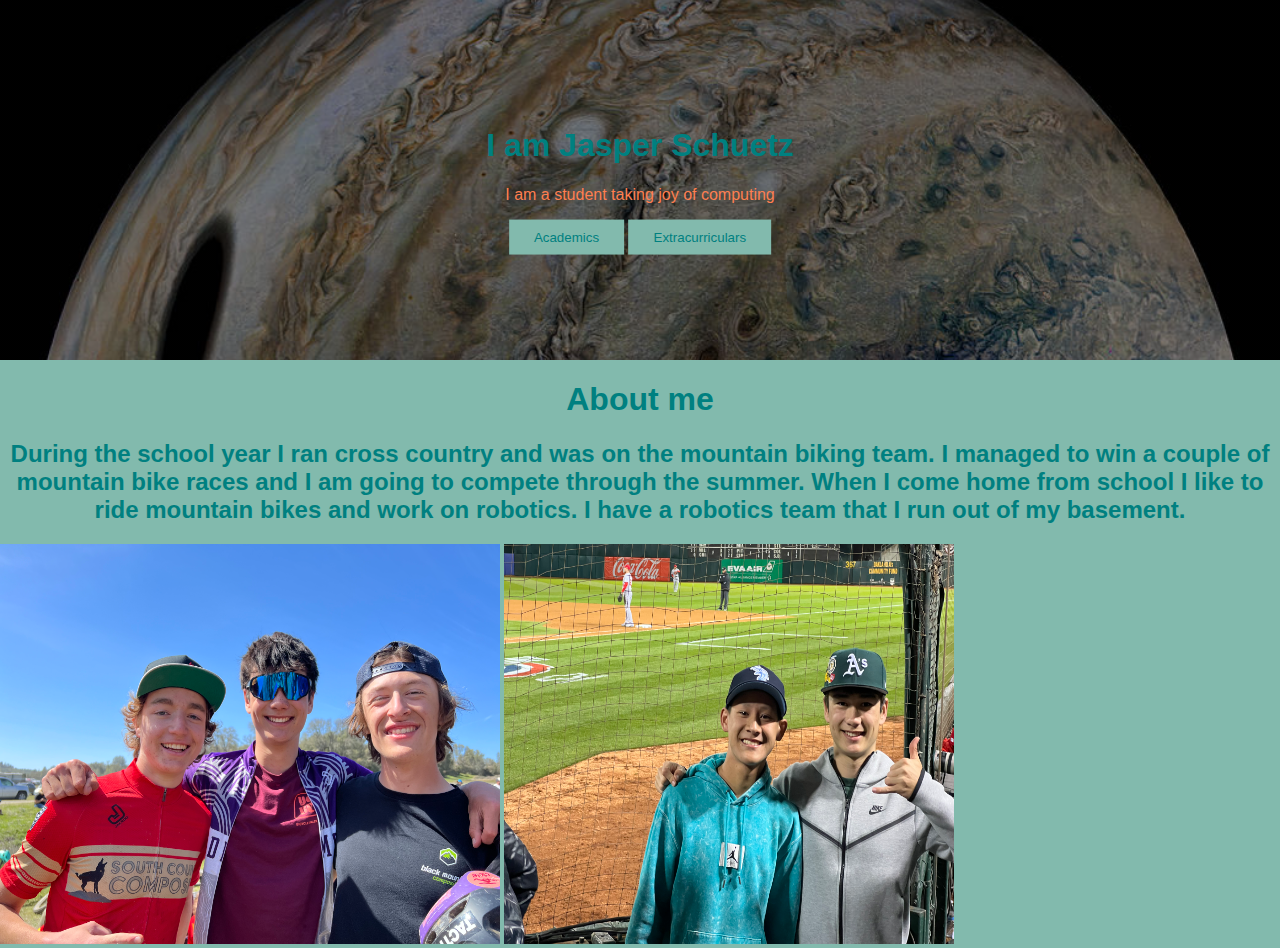
<file: index.html>
<!DOCTYPE html>
<html>
<head>
	<title>Jasper Schuetz</title>
	<link rel="stylesheet" href = "stylesheetindex.css">
</head>
<div class="hero-image">
  <div class="hero-text">
    <h1>I am Jasper Schuetz</h1>
    <p>I am a student taking joy of computing</p>
    <a href = "academics.html"><button>Academics</button></a>
    <a href = "extracurriculars.html"><button>Extracurriculars</button></a>
  </div>
</div>
<body>
  <h1> About me <h1>
	<h2> During the school year I ran cross country and was on the mountain biking team. I managed to win a couple of mountain bike races and I am going to compete through the summer. When I come home from school I like to ride mountain bikes and work on robotics. I have a robotics team that I run out of my basement.</h2>

	 <img src = "Baseball (1).jpg"
    width="500" 
     height="400"/>
     
     <img src = "Baseball (3).jpg"
    width="450" 
     height="400" />
</body>

</html>
</file>
<file: stylesheetindex.css>
body, html {
  background-color: #82baad;
  height: 100%;
  margin: 0;
  font-family: Futura, sans-serif;
}

.hero-image {
  background-image: linear-gradient(rgba(0, 0, 0, 0.5), rgba(0, 0, 0, 0.5)), url("jupiter.jpg");
  height: 40%;
  background-position: center;
  background-repeat: no-repeat;
  background-size: cover;
  position: relative;
}

.hero-text {
   text-align: center;
  position: absolute;
  top: 50%;
  left: 50%;
  transform: translate(-50%, -50%);
  color: coral;
}

button {
  border: none;
  outline: 100;
  display: inline-block;
  padding: 10px 25px;
  color: teal;
  background-color: #82baad;
  text-align: center;
  cursor: pointer;
}

button:hover {
  background-color: #82baad ;
  color: teal;
}

h2 {
  color: teal;
  text-align: center;
}
h1 {
  color: teal;
  text-align: center;
}
</file>
